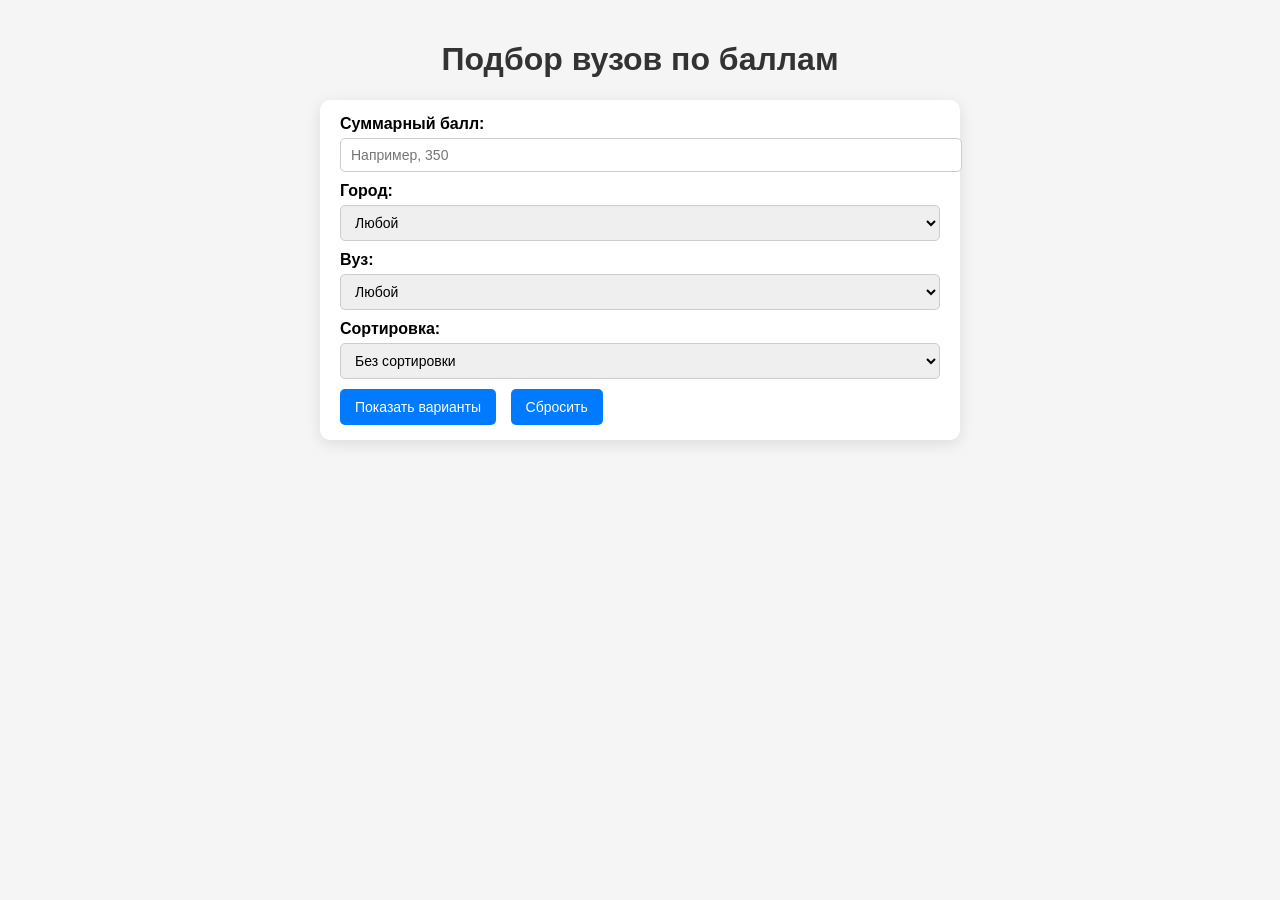
<file: vuz-filter/index.html>
<!DOCTYPE html>
<html lang="ru">
<head>
  <meta charset="UTF-8">
  <title>Подбор вузов по баллам</title>
  <link rel="stylesheet" href="style.css">
</head>
<body>

  <h1>Подбор вузов по баллам</h1>

  <div class="form">

    <label>
      Суммарный балл:
      <input type="number" id="scoreInput" placeholder="Например, 350">
    </label>

    <label>
      Город:
      <select id="citySelect">
        <option value="all">Любой</option>
        <option value="Москва">Москва</option>
        <option value="Санкт-Петербург">Санкт-Петербург</option>
        <option value="Екатеринбург">Екатеринбург</option>
      </select>
    </label>

    <label>
      Вуз:
      <select id="vuzSelect">
        <option value="all">Любой</option>
        <option value="МГУ">МГУ</option>
        <option value="МФТИ">МФТИ</option>
        <option value="ВШЭ">ВШЭ</option>
        <option value="СПбГУ">СПбГУ</option>
        <option value="УрФУ">УрФУ</option>
      </select>
    </label>

    <label>
      Сортировка:
      <select id="sortSelect">
        <option value="none">Без сортировки</option>
        <option value="chance">По вероятности поступления</option>
        <option value="minScore">По проходному баллу</option>
      </select>
    </label>

    <div style="margin-top: 10px;">
      <button onclick="filterVuz()">Показать варианты</button>
      <button onclick="resetFilters()">Сбросить</button>
    </div>

  </div>

  <div id="results" style="margin-top:20px;"></div>

  <!-- ВАЖНО: имя файла должно совпадать 1 в 1 -->
  <script src="script.js"></script>

</body>
</html>
</file>
<file: vuz-filter/style.css>
/* Общие стили страницы */
body {
  font-family: Arial, sans-serif;
  background-color: #f5f5f5;
  margin: 0;
  padding: 20px;
}

h1 {
  text-align: center;
  color: #333;
}

/* Форма фильтров */
.form {
  background-color: #fff;
  padding: 15px 20px;
  border-radius: 10px;
  box-shadow: 0 4px 15px rgba(0, 0, 0, 0.1);
  max-width: 600px;
  margin: 0 auto 20px auto;
}

label {
  display: block;
  margin-bottom: 10px;
  font-weight: bold;
}

input[type="number"],
select {
  width: 100%;
  padding: 8px 10px;
  margin-top: 5px;
  border: 1px solid #ccc;
  border-radius: 5px;
  font-size: 14px;
}

button {
  padding: 10px 15px;
  margin-right: 10px;
  border: none;
  border-radius: 5px;
  background-color: #007bff;
  color: white;
  cursor: pointer;
  font-size: 14px;
  transition: background-color 0.2s;
}

button:hover {
  background-color: #0056b3;
}

/* Карточки вузов */
.card {
  background-color: white;
  padding: 15px 20px;
  margin-bottom: 15px;
  border-radius: 10px;
  box-shadow: 0 4px 12px rgba(0, 0, 0, 0.1);
  transition: transform 0.3s, box-shadow 0.3s;
  border-left: 5px solid #007bff; /* цвет по умолчанию, потом меняется JS */
}

.card:hover {
  transform: translateY(-5px);
  box-shadow: 0 10px 20px rgba(0, 0, 0, 0.15);
}

/* Текст внутри карточек */
.card h3 {
  margin: 0 0 5px 0;
  font-size: 18px;
  color: #333;
}

.card p {
  margin: 5px 0;
  font-size: 14px;
  color: #555;
}

.card b {
  color: #222;
}
</file>
